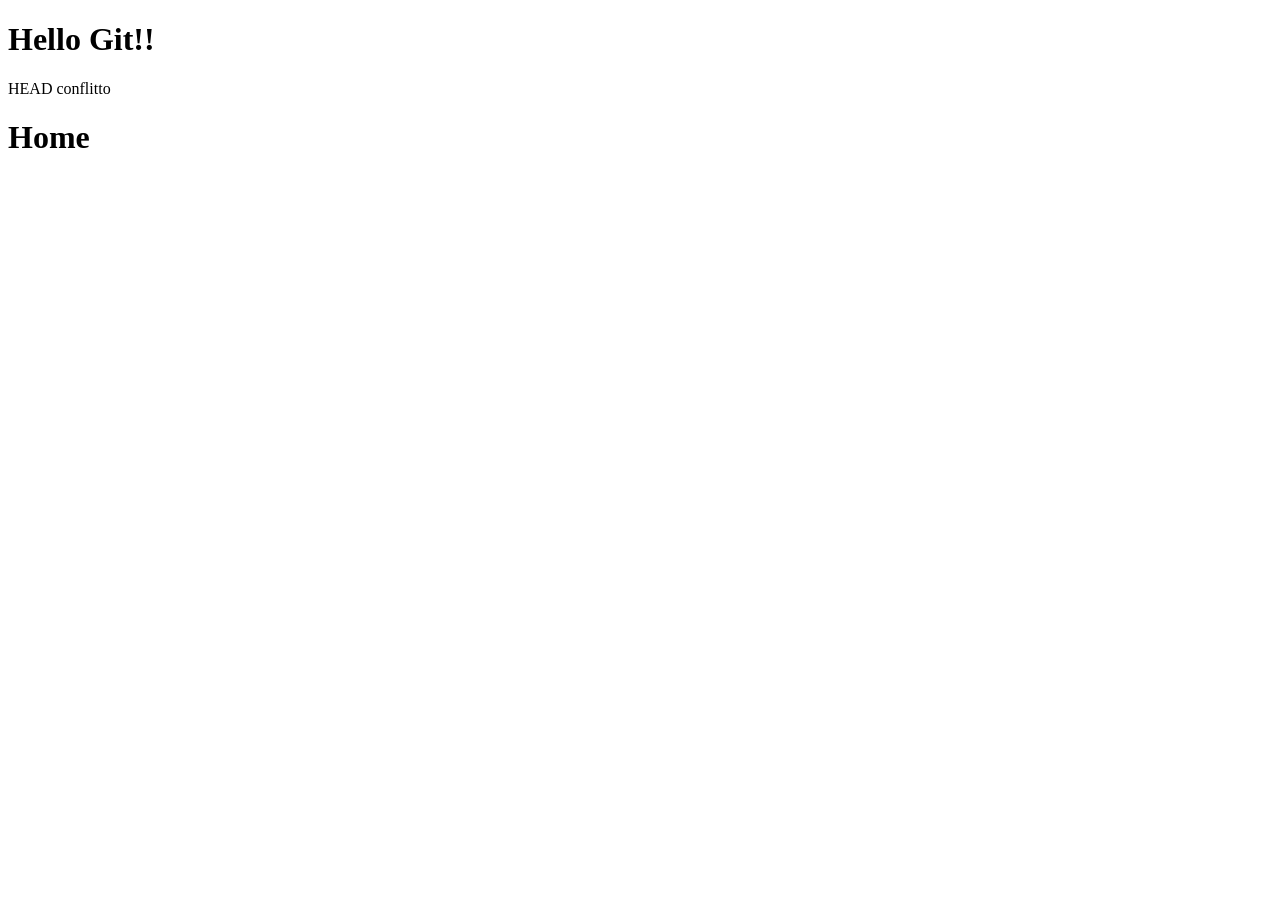
<file: index.html>
<!DOCTYPE html>
<html lang="it">
<head>
    <h1>Hello Git!!</h1>
    <meta charset="UTF-8">
    <meta name="viewport" content="width=device-width, initial-scale=1.0">
 HEAD
    <title>Git Devops</title>

    <title>devops</title>
 conflitto
</head>
<body>
    
</body>
<!DOCTYPE html>
<html>
<head><title>Home</title></head>
<body>
    <h1>Home</h1>
</body>
</html>
</html>
</file>
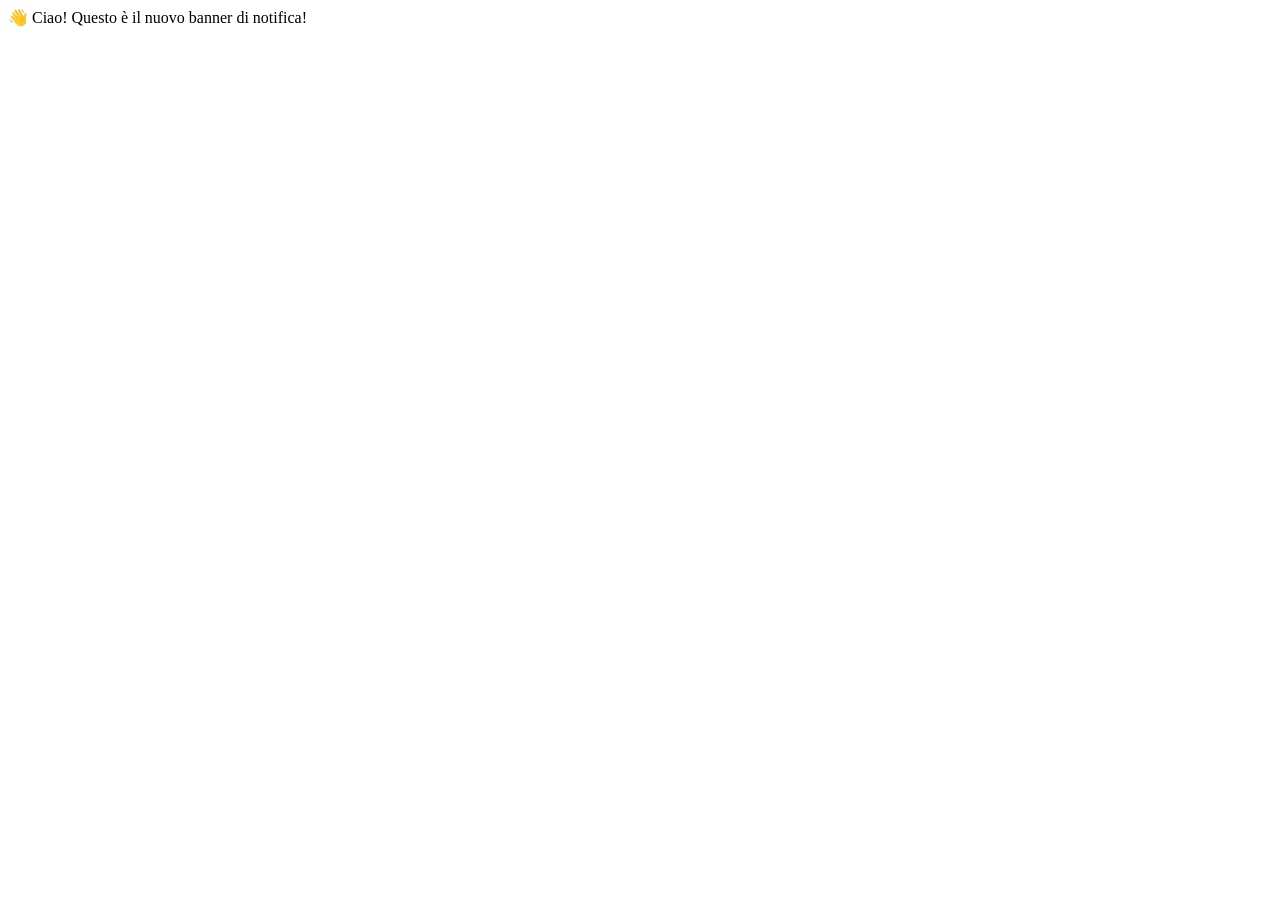
<file: banner.html>
<!DOCTYPE html>
<html lang="it">
<head>
    <meta charset="UTF-8">
    <title>Offerta Speciale!</title>
    <style>
        /* Stile base del banner (nascosto di default) /
        .banner {
            background-color: #4CAF50; / Colore verde distintivo /
            color: white;
            text-align: center;
            padding: 15px;
            font-family: sans-serif;
            font-weight: bold;
            display: none; / Punto 2.2: nascosto di default /
        }

        / Classe aggiuntiva per renderlo visibile /
        .banner.visibile {
            display: block; / Punto 2.2: visibile solo con questa classe */
        }
    </style>
</head>
<body>

    <div class="banner visibile">
        👋 Ciao! Questo è il nuovo banner di notifica!
    </div>

</body>
</html>
</file>
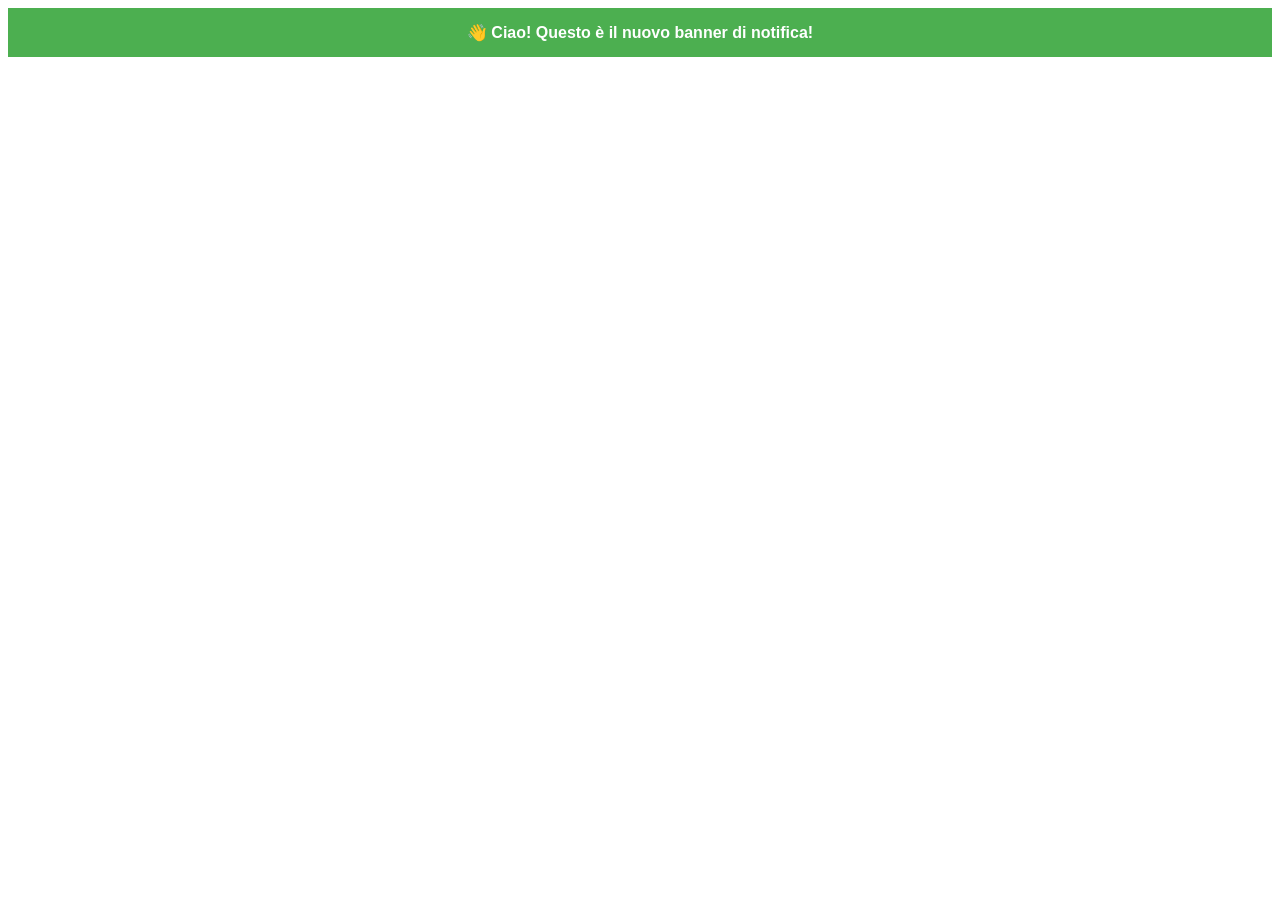
<file: components/banner.html>
<!DOCTYPE html>
<html lang="it">
<head>
    <meta charset="UTF-8">
    <title>Test Banner</title>
    <style>
        /* Stile base del banner (nascosto di default) */
        .banner {
            background-color: #4CAF50; /* Colore verde distintivo */
            color: white;
            text-align: center;
            padding: 15px;
            font-family: sans-serif;
            font-weight: bold;
            display: none; /* Punto 2.2: nascosto di default */
        }

        /* Classe aggiuntiva per renderlo visibile */
        .banner.visibile {
            display: block; /* Punto 2.2: visibile solo con questa classe */
.dark
        }
    </style>
</head>
<body>

    <div class="banner visibile">
        👋 Ciao! Questo è il nuovo banner di notifica!
    </div>

</body>
</html>
</file>
